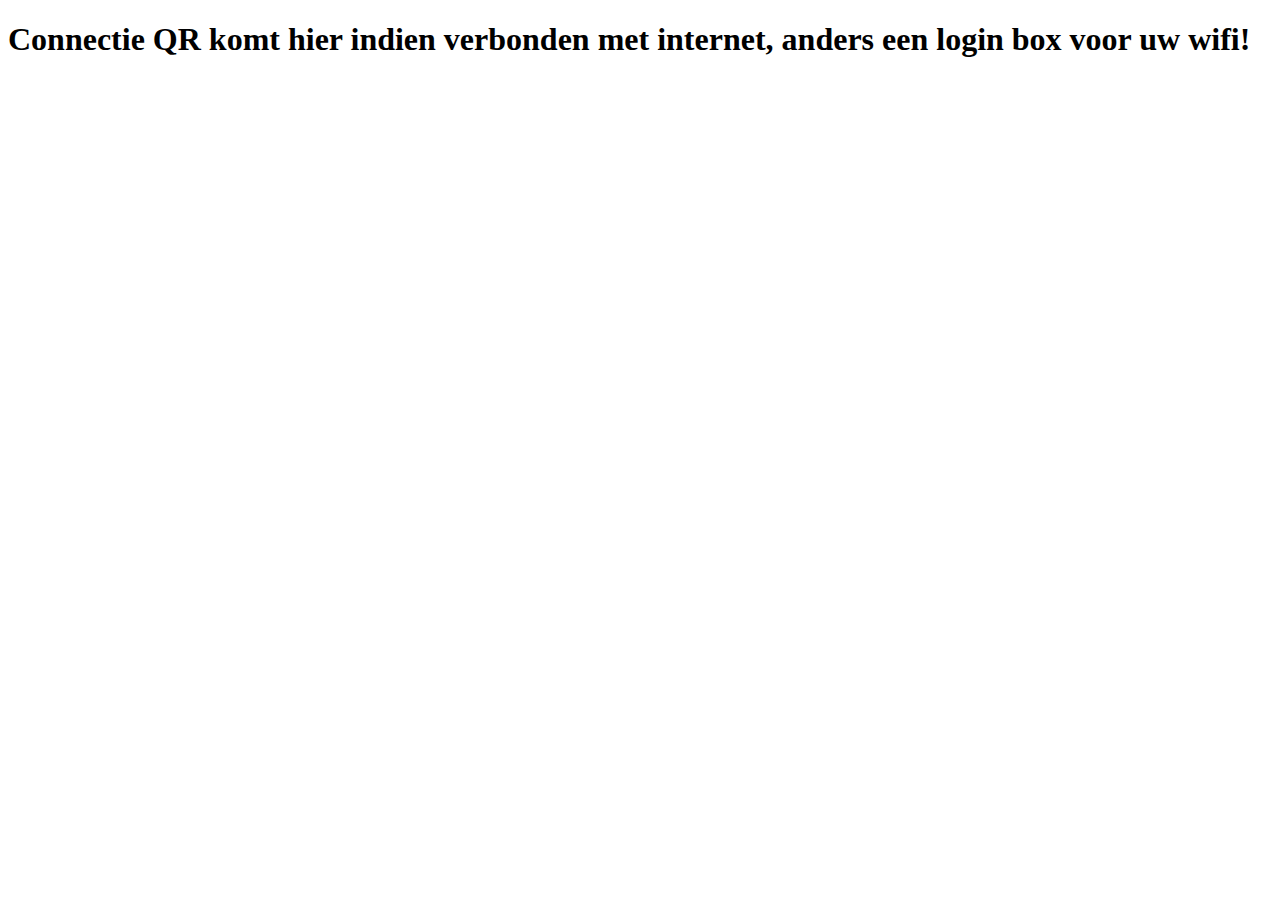
<file: endpoints/index.html>
<!DOCTYPE html>
<html lang="en">
<head>
    <meta charset="UTF-8">
    <meta http-equiv="X-UA-Compatible" content="IE=edge">
    <meta name="viewport" content="width=device-width, initial-scale=1.0">
    <title>Document</title>
</head>
<body>
    <h1>Connectie QR komt hier indien verbonden met internet, anders een login box voor uw wifi!</h1>
</body>
</html>
</file>
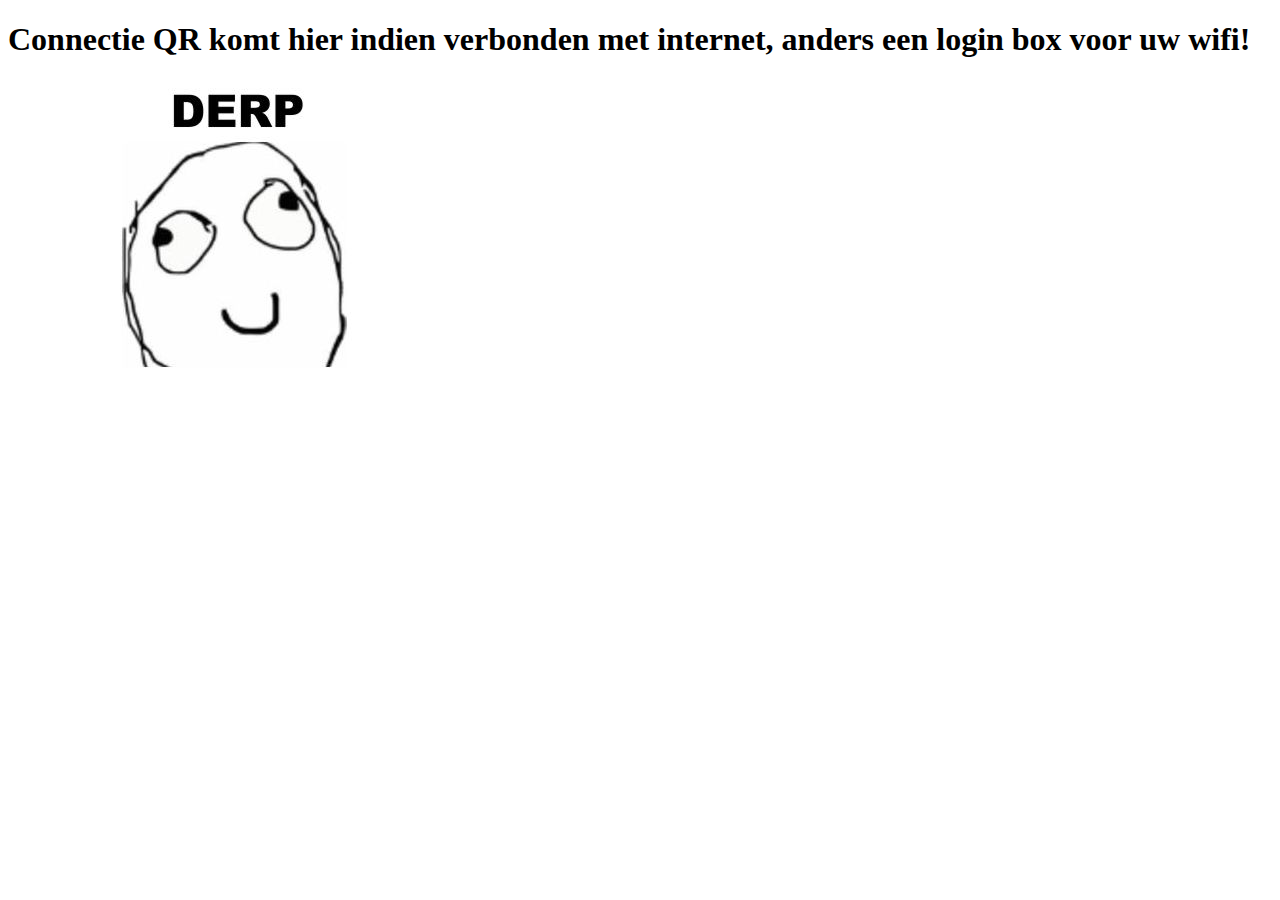
<file: routes/index.html>
<!DOCTYPE html>
<html lang="en">
<head>
    <meta charset="UTF-8">
    <meta http-equiv="X-UA-Compatible" content="IE=edge">
    <meta name="viewport" content="width=device-width, initial-scale=1.0">
    <title>Document</title>
    <link href="style.css" type="text/stylesheet" rel="stylesheet" />
</head>
<body>
    <h1>Connectie QR komt hier indien verbonden met internet, anders een login box voor uw wifi!</h1>

    <img src="test.jpg" />
</body>
</html>
</file>
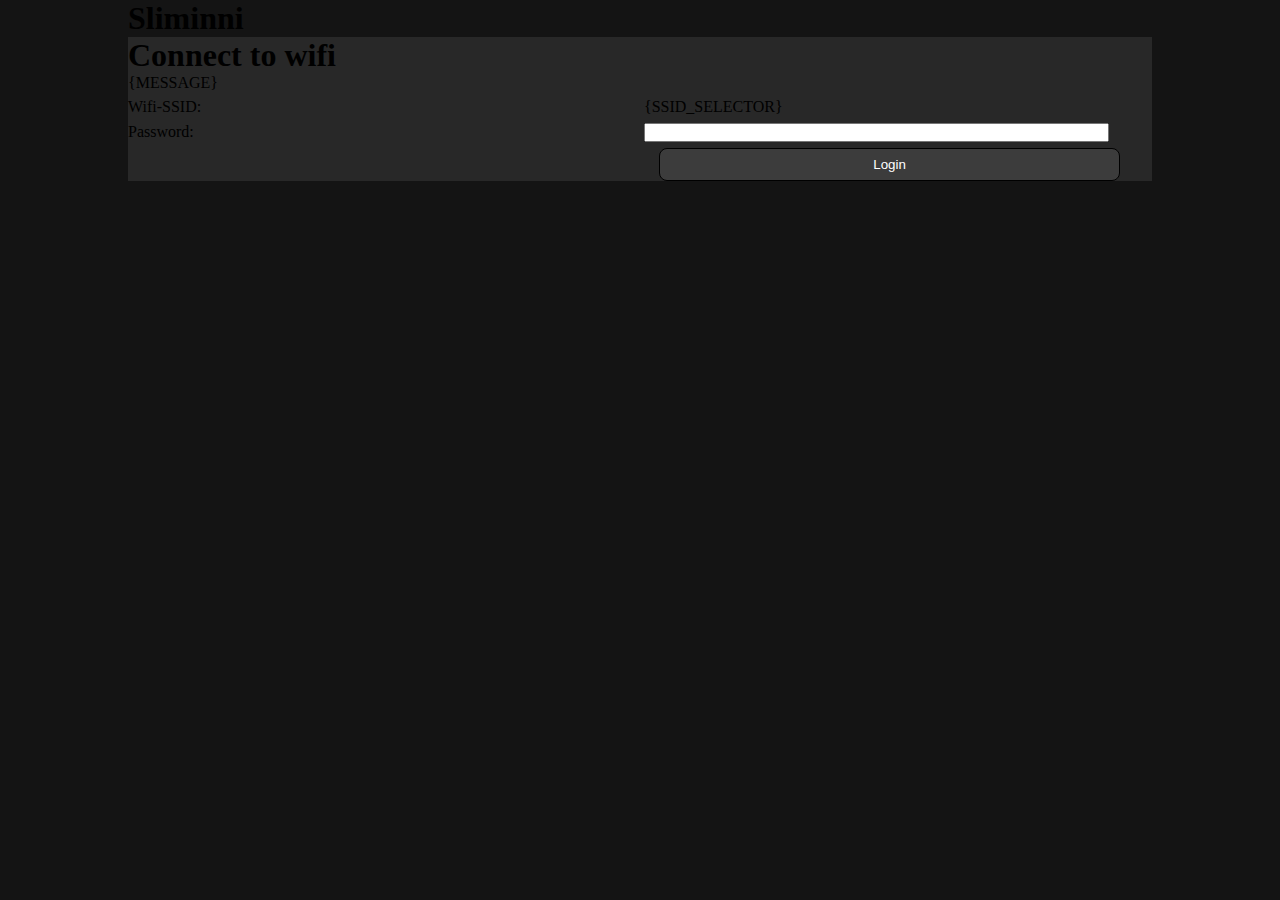
<file: routes/wifi.html>
<!DOCTYPE html>
<html lang="en">
<head>
    <meta charset="UTF-8">
    <meta http-equiv="X-UA-Compatible" content="IE=edge">
    <meta name="viewport" content="width=device-width, initial-scale=1.0">
    <title>Document</title> 
    <link rel="stylesheet" href="style.css"> 
</head>
<body>
    <header><h1>Sliminni</h1></header>

    <main>
        <h1>Connect to wifi</h1>
        {MESSAGE}

        <form method="POST">
            <label for="ssid">Wifi-SSID:</label> 
            {SSID_SELECTOR}
            
            <label for="password">Password:</label>
            <input type="password" name="password" />

            <input type="submit" value="Login" />
        </form>
    </main> 
</body>
</html>
</file>
<file: routes/style.css>
body, *
{
    margin: 0;
    padding: 0;
}
body { background-color: rgb(20, 20, 20); width: 95%; margin: 0 auto;}
main { background-color: rgb(40, 40, 40);}
header span  { padding: 2rem; color: white; display: block; font-size: 3rem;}

section
{
    padding: 2rem;
    background-color: rgb(200, 200, 200);
    box-shadow: 1px 0 rgb(60, 60, 60);
    border: .5rem solid rgb(30, 30, 30);
    border-left: 0;
    border-right: 0; 
}

article { width: 50%; }

@media screen and (min-width: 568px) {
    body
    {
        width: 80%;
    }
}

ul { list-style-type: none; background-color: rgb(30,30,30); color: white; text-shadow: black 3px 3px 3px; border-radius: 1rem 1rem 0 0; box-shadow: 1px -1px  rgb(60, 60, 60); }
li { display: inline-block; padding: 0.8rem;}
li:hover { text-shadow: rgb(60, 60, 60) 3px 3px 3px;}

input[type="submit"] { margin: 1rem 2rem 2rem auto; padding: .5rem 4rem; background-color: rgb(60, 60, 60); color: white; border: 1px solid black; border-radius: .5rem;} 
label { width: 50%; display: inline-block; }
input { width: 45%; display: inline-block;}

label::before, input[type="submit"] { margin-top:0.4rem; content: " "; display: block; }
label::after {display: block; width: 30px; }

/* Short hands */
.text-center { text-align: center;}
.f-white { color: white; }
.f-large { font-size: 2rem; text-shadow: 2px 2px 2px rgb(40, 40, 40);}
.p-1 {padding: 1rem;}
.py-2 { padding: 1rem 0;}
.mx-auto {margin: 0 auto;}
.d-block {display: block;}
</file>
